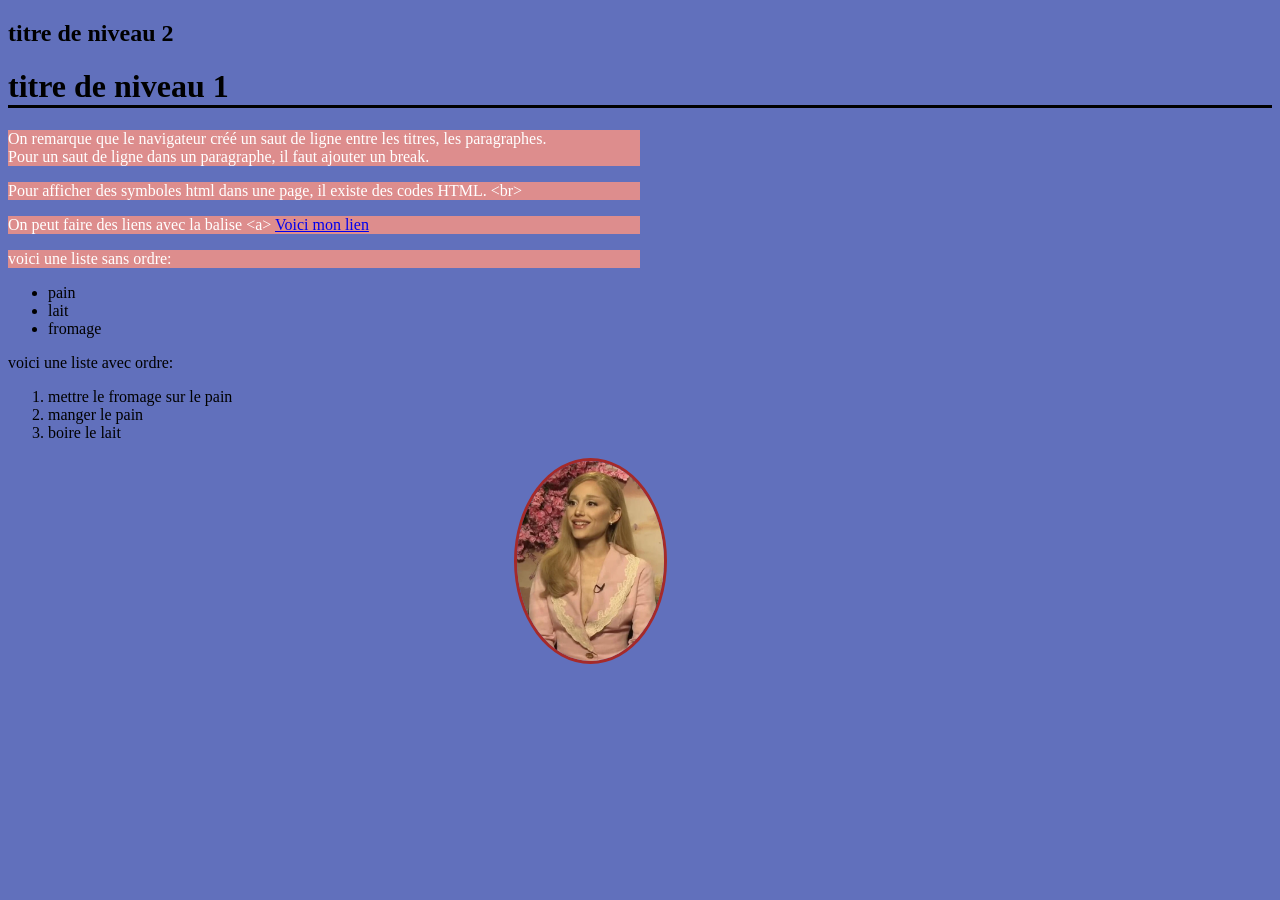
<file: html/deuxième.html>
<!DOCTYPE html>
<html lang="en">
<head>
    <meta charset="UTF-8">
    <meta name="viewport" content="width=device-width, initial-scale=1.0">
    <title>Debuter en HTML</title>
    <link rel="stylesheet" href="../css/style1.css">
<body>
   <!--Ceci est un commentaire--> 
   <h2>titre de niveau 2</h2>
   <h1>titre de niveau 1</h1>
   <p>On remarque que le navigateur
    créé un saut de ligne entre les titres, les paragraphes. <br>
    Pour un saut de ligne dans un paragraphe, il faut ajouter un break.
   </p>

   <p class="deux">Pour afficher des symboles html dans une page, il existe des codes HTML. &lt;br&gt;   </p>
   <p>
    On peut faire des liens avec la balise &lt;a&gt;

   <a href="https://www.happy-beez.net/caracteres-speciaux-html/">
    Voici mon lien
   </a>
   </p>

   <p>
    voici une liste sans ordre:
    <ul>
        <li>pain</li>
        <li>lait</li>
        <li>fromage</li>
    </ul>
   voici une liste avec ordre:
<ol>
    <li>mettre le fromage sur le pain</li>
    <li>manger le pain</li>
    <li>boire le lait</li>
</ol>
   </p>

   
<img src="../img/Ariana.jpg">



</body>
</html>
</file>
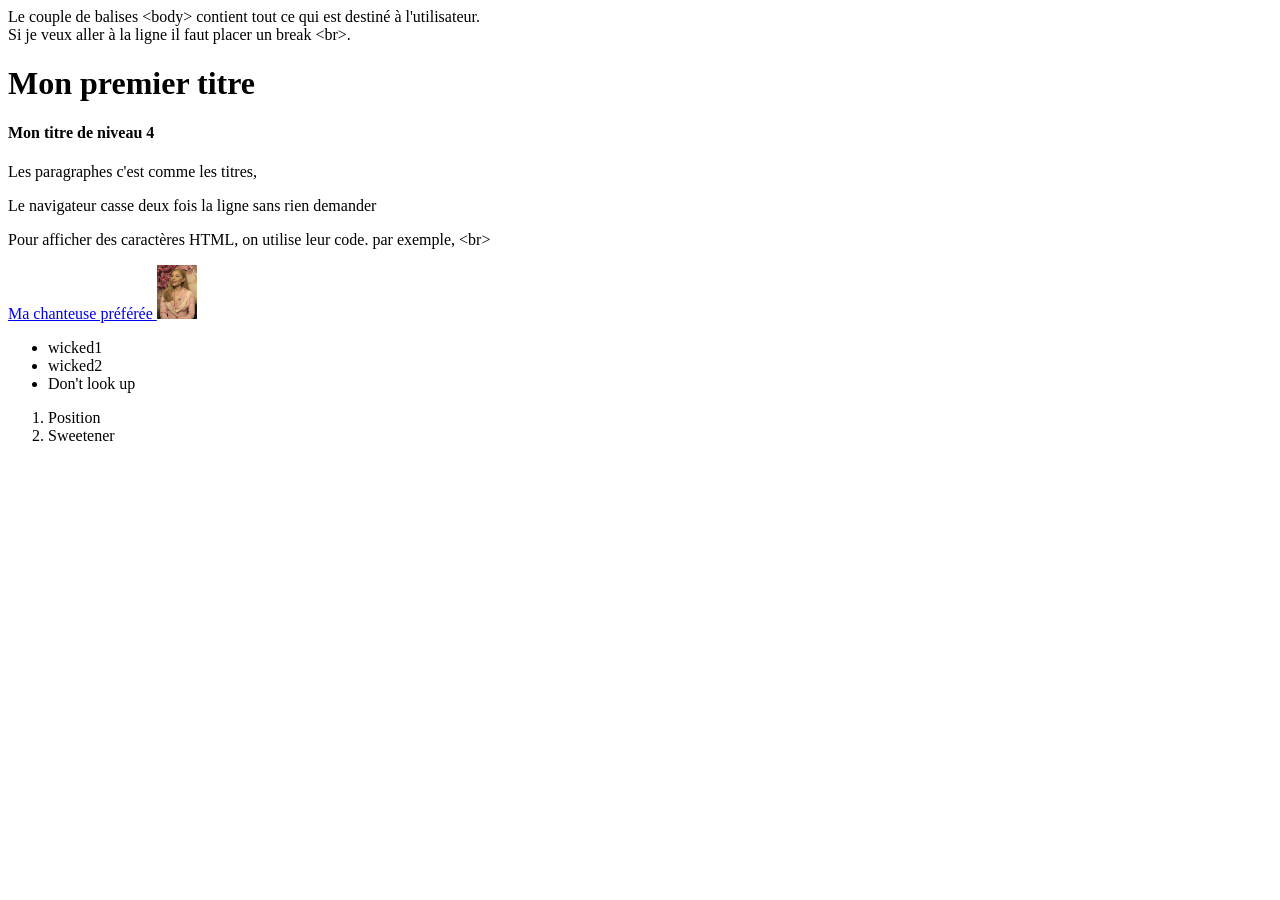
<file: html/premier.html>
<!DOCTYPE html>
<html>
<head>
<title>EntraînementHTML</title>
<style>
img {
    width:40px;
}
</style>
</head>

<body>
    Le couple de balises &lt;body&gt; contient tout ce qui est destiné à l'utilisateur. <br>
    Si je veux aller à la ligne il faut placer un break &lt;br&gt;.
    <H1>Mon premier titre</H1><h4>Mon titre de niveau 4</h4>
    <p>Les paragraphes c'est comme les titres,</p>
    <p>Le navigateur casse deux fois la ligne sans rien demander</p>
    <p>Pour afficher des caractères HTML, on utilise leur code. par exemple, &lt;br&gt;</p>

<a href="https://fr.wikipedia.org/wiki/Ariana_Grande"> Ma chanteuse préférée </a>
<img src="../img/Ariana.jpg">

<ul>
<li>wicked1</li>
<li>wicked2</li>
<li>Don't look up</li>
</ul>

<ol>
<li>Position</li>
<li>Sweetener</li>
</ol>



</body>

</html>
</file>
<file: css/style1.css>
body{
    background-color: rgb(97, 112, 188);
}

p {
    background-color: rgb(221, 141, 141);
    color: white;
    /* width: 200px; */
    width: 50%
}

img {
    height: 200px;
    border-style: solid;
    border-color: brown;
    border-radius: 50%;
    /* padding: 20px; */
    /* padding-top: 20px;
    padding-bottom: 20px; */
    margin-left: 40%;
}

h1{
    border-bottom: solid;
}

div{
    border: solid;
    width: 33%;
    margin-left: 33%;
}

.premier{
    background-color: rgb(75, 75, 168);
    width: 100%;
    text-align: justify;
}

#deux{
    background-color: crimson;
    width: 100%;
    text-align: justify;
    font-size: 20px;
    font-family: 'Trebuchet MS', 'Lucida Sans Unicode', 'Lucida Grande', 'Lucida Sans', Arial, sans-serif;
}
/*Beaucoup de sites utilisent des fontes externes*/
</file>
